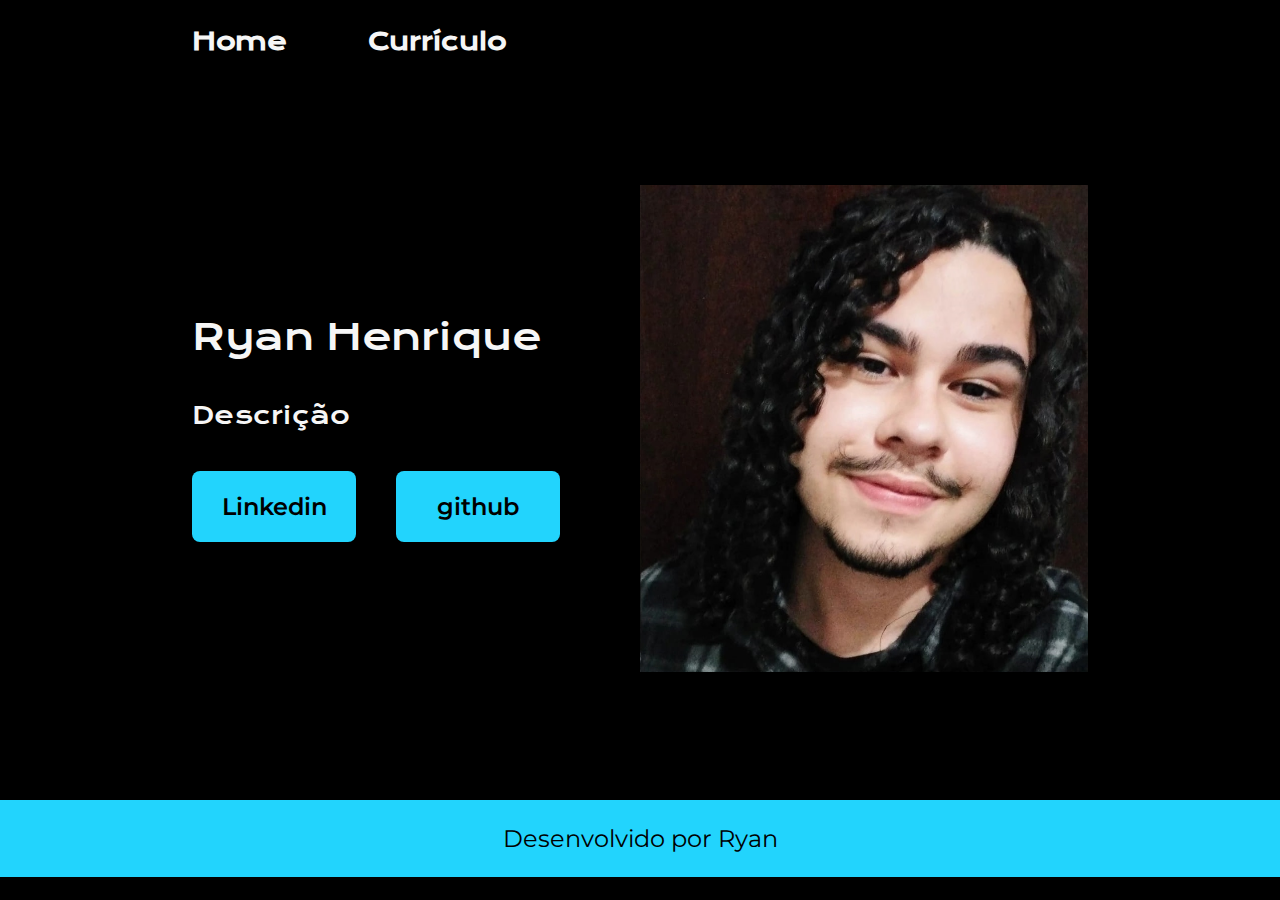
<file: index.html>
<!DOCTYPE html>
<html lang="pt-br">
    <head>
        <meta charset="UTF-8">
        <meta name="viewport" content="width=device-width, initial-scale=1.0">
        <title>Portifólio Ryan</title>
        <link rel="stylesheet" href="estilo.css">
    </head>
    <body>
        <header class="cabeçalho">
            <nav class="cabeçalho_menu">
                <a href="index.html" class="cabeçalho_menu_link">Home</a>
                <a href="curriculo.html"class="cabeçalho_menu_link">Currículo</a>
            </nav>
        </header>
        <main class="conteudo">
            <!-- coluna da esqueda inicio -->
            <section class="conteudo__esquerda">
                <h1 class="conteudo__esquerda_titulo">Ryan Henrique</h1>
                <p class="conteudo__esquerda_texto">Descrição</p>
                <div class="conteudo__esquerda_botoes">
                    <a class="conteudo__esquerda_botoes_botao" href="Linkedin">Linkedin</a>
                    <a class="conteudo__esquerda_botoes_botao" href="github">github</a>
                </div>
            </section>
            <!-- coluna da esqueda fim -->
            <!-- coluna da direita inicio -->
            <img class="conteudo_direita"src="img/perfil.jpeg">
            <!-- coluna da direita fim -->
        </main>
        <footer class="rodape">Desenvolvido por Ryan</footer>
    </body>
</html>
</file>
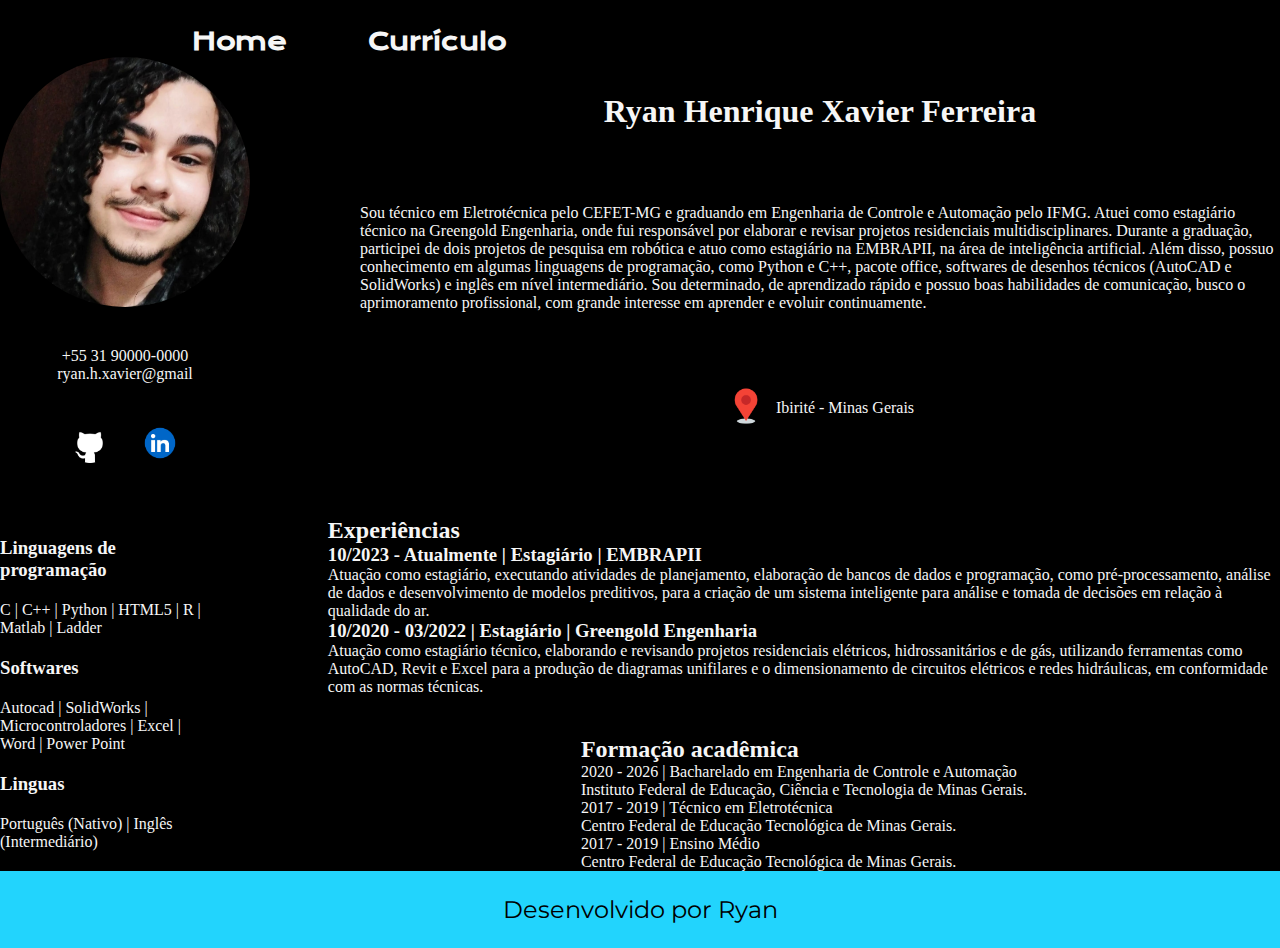
<file: curriculo.html>
<!DOCTYPE html>
<html lang="pt-br">
    <head>
        <meta charset="UTF-8">
        <meta name="viewport" content="width=device-width, initial-scale=1.0">
        <title>Portifólio Ryan</title>
    <link rel="stylesheet" href="estilo.css">
    </head>
    <body>
        <header class="cabeçalho">
            <nav class="cabeçalho_menu">
                <a href="index.html" class="cabeçalho_menu_link">Home</a>
                <a href="curriculo.html"class="cabeçalho_menu_link">Currículo</a>
            </nav>
        </header>
        <main class="conteudo_curriculo">
          <div class="container">

            <div class="cima">

              <div class="cima_esquerda">

                <img class="cima_esquerda_imagem"src="img/perfil.jpeg">

                <div class="cima_esquerda_contatos">
                  <p>+55 31 90000-0000</p>
                  <p>ryan.h.xavier@gmail</p>
                </div>

                <div class="cima_esquerda_links">

                  <a href="https://github.com/RyanXHF" target="_blank">
                    <img src="img/github_logo_icon.png" width="40" height="40">
                  </a>

                  <a href="https://www.linkedin.com/in/ryan-henrique-3a6697320/" target="_blank">
                    <img src="img/linkedin_logo_icon.png" width="40" height="40">
                  </a>

                </div>
              </div>
              <div class="cima_direita">

                <h1 class="cima_direita_nome">Ryan Henrique Xavier Ferreira</h1>
                
                <div class="cima_direita_descrição">

                  <p class="cima_direita_descrição">Sou técnico em Eletrotécnica pelo CEFET-MG e graduando em Engenharia de Controle e
                    Automação pelo IFMG. Atuei como estagiário técnico na Greengold Engenharia, onde fui
                    responsável por elaborar e revisar projetos residenciais multidisciplinares. Durante a graduação,
                    participei de dois projetos de pesquisa em robótica e atuo como estagiário na EMBRAPII, na área de
                    inteligência artificial. Além disso, possuo conhecimento em algumas linguagens de programação,
                    como Python e C++, pacote office, softwares de desenhos técnicos (AutoCAD e SolidWorks) e inglês
                    em nível intermediário. Sou determinado, de aprendizado rápido e possuo boas habilidades de
                    comunicação, busco o aprimoramento profissional, com grande interesse em aprender e evoluir
                    continuamente.</p>
                </div>

                <div class="cima_direita_local">
                  <div class="cima_direita_local_imagem">
                      <img src="img/gps_logo_icon.png" width="40" height="40">
                  </div>

                  <div class="cima_direita_local_texto">
                    <p>Ibirité - Minas Gerais</p>
                  </div>
                </div>
              </div>

            </div>
            <div class="baixo">

              <div class="baixo_esquerda">

                <div class="baixo_esquerda_habilidades">

                  <h3 class="baixo_esquerda_habilidades_titulo">Linguagens de programação</h3>
                  <p class="baixo_esquerda_habilidades_texto">C | C++ | Python | HTML5 | R | Matlab | Ladder</p>

                  <h3 class="baixo_esquerda_habilidades_titulo">Softwares</h3>
                  <p class="baixo_esquerda_habilidades_texto">Autocad | SolidWorks | Microcontroladores | Excel | Word | Power Point</p>
                  
                  <h3 class="baixo_esquerda_habilidades_titulo">Linguas</h3>
                  <p class="baixo_esquerda_habilidades_texto">Português (Nativo) | Inglês (Intermediário)</p>

                </div>

              </div>

              <div class="baixo_direita">

                <div class="baixo_direita_experiencias">

                  <h2 class="baixo_direita_experiencias_titulo">Experiências</h2>

                  <h3 class="baixo_direita_experiencias_subtitulo">10/2023 - Atualmente | Estagiário | EMBRAPII</h3>

                  <p class="baixo_direita_experiencias_texto">Atuação como estagiário, executando atividades de
                    planejamento, elaboração de bancos de dados e
                    programação, como pré-processamento, análise de dados
                    e desenvolvimento de modelos preditivos, para a criação
                    de um sistema inteligente para análise e tomada de
                    decisões em relação à qualidade do ar.
                  </p>

                  <h3 class="baixo_direita_experiencias_subtitulo">10/2020 - 03/2022 | Estagiário | Greengold Engenharia</h3>

                  <p class="baixo_direita_experiencias_texto">Atuação como estagiário técnico, elaborando e revisando
                    projetos residenciais elétricos, hidrossanitários e de gás,
                    utilizando ferramentas como AutoCAD, Revit e Excel para a
                    produção de diagramas unifilares e o dimensionamento de
                    circuitos elétricos e redes hidráulicas, em conformidade
                    com as normas técnicas.
                  </p>

                </div>

                <div class="baixo_direita_formacao">

                  <h2 class="baixo_direita_formacao_titulo">Formação acadêmica</h2>

                  <p class="baixo_direita_formacao_subtitulo">2020 - 2026 | Bacharelado em Engenharia de Controle e Automação</p>
                  <p class="baixo_direita_formacao_texto">Instituto Federal de Educação, Ciência e Tecnologia de Minas Gerais.</p>

                  <p class="baixo_direita_formacao_subtitulo">2017 - 2019 | Técnico em Eletrotécnica</p>
                  <p class="baixo_direita_formacao_texto">Centro Federal de Educação Tecnológica de Minas Gerais.</p>

                  <p class="baixo_direita_formacao_subtitulo">2017 - 2019 | Ensino Médio</p>
                  <p class="baixo_direita_formacao_texto">Centro Federal de Educação Tecnológica de Minas Gerais.</p>

                </div>
              </div>
            </div>
          </div>
        </main>
        <footer class="rodape">Desenvolvido por Ryan</footer>
    </body>
</html>
</file>
<file: estilo.css>
@import url('https://fonts.googleapis.com/css2?family=Krona+One&family=Montserrat:ital,wght@0,100..900;1,100..900&display=swap');

*{ /*reseta pre-definições*/
    margin: 0;
    padding: 0;
}

body {
    background-color: #000000;
    color: #F6F6F6;
    height: 100vh;
}

.cabeçalho{

    padding: 2% 0% 0% 15%;

}

.cabeçalho_menu{
    display: flex;
    gap: 80px;
}

.cabeçalho_menu_link{
    font-family: "Krona One", sans-serif;
    font-size: 1.5rem;
    font-weight: 600;
    color: #F6F6F6;
    text-decoration: none; 
    background-color: #000000;
}

.conteudo { /*container principal*/
    display: flex; 
    align-items: center;
    justify-content: space-between;
    margin: 10% 15%;
    gap: 80px;
}

.conteudo__esquerda{    /*container secundario*/
    display: flex; /*items -> linha*/
    flex-direction: column;
    width: 50%;
    gap: 40px;
}

.conteudo__esquerda_titulo{
    font-size: 2.25rem;
    font-family: "Krona One", sans-serif;
    font-weight: 400;
    font-style: normal;
}

.conteudo__esquerda_texto{
    font-size: 1.5rem;
    font-family: "Krona One", sans-serif;
    font-weight: 400;
    font-style: normal;
}

.conteudo__esquerda_botoes{    /*container de links <a>*/
    display: flex;
    justify-content: space-between;
    gap: 40px;
}

.conteudo__esquerda_botoes_botao{
    background-color: #22D4FD;
    width:  50%;
    font-size: 1.5rem;
    padding: 21px 0;
    border-radius: 8px;
    text-decoration: none;
    font-family: "Montserrat", sans-serif;
    font-optical-sizing: auto;
    font-weight: 600;
    font-style: normal;
    color: #000000;
    text-align: center;

}

.conteudo_direita{
    width: 50%;
}

.rodape{

    color: #000000;
    background-color: #22D4FD;
    padding: 24px;
    text-align: center;
    font-family: "Montserrat", sans-serif;
    font-size: 1.5rem;
    font-weight: 400;
}

/* Curriculo */

.container{

    background-color: black;
    display: flex;
    flex-direction: column;
    gap: 50px;
    
}

.cima{

    display: flex;
    flex-direction: row;
    justify-content: center;
    gap: 110px;

}

.cima_esquerda{

    display: flex;
    flex-direction: column;
    justify-content: space-around;
    align-items: center;
    gap: 40px;

}

.cima_esquerda_imagem {

    border-radius: 50%;
    width: 250px;
    height: 250px;
    object-fit: cover;

}

.cima_esquerda_contatos {

    display: flex;
    flex-direction: column;
    font-size: 1rem;
    font-weight: 100;
    font-style: normal;
    justify-content: center;
    align-items: center;

}

.cima_esquerda_links {

    display: flex;
    flex-direction: row;
    justify-content: center;
    align-items: center;
    border-radius: 50%;
    gap: 30px;
    

}

.cima_direita {

    display: flex;
    flex-direction: column;
    justify-content: space-around;
    align-items: center;

}

.cima_direita_descrição {

    display: flex;
    flex-direction: column;
    font-size: 1rem;
    font-weight: 100;
    font-style: normal;
    justify-content: center;
    gap: 40px;

}

.cima_direita_descrição_nome {
    
    font-size: 2rem;
    font-weight: 100;  
    font-style: normal;

}


.cima_direita_local {

    display: flex;
    flex-direction: row;
    justify-content: center;
    align-items: center;
    gap: 10px;

}


.cima_direita_local_imagem {

    border-radius: 50%;

}
/*
.cima_direita_local_texto {



}

*/

.baixo {

    display: flex;
    flex-direction: row;
    justify-content: center;
    gap: 110px;

}

.baixo_esquerda {

    display: flex;
    flex-direction: column;
    justify-content: space-around;
    align-items: center;
    gap: 40px;

}

/*
.baixo_esquerda_habilidades {



}

.baixo_esquerda_linguas {

}
*/

/*
.baixo_direita {

    display: flex;
    flex-direction: column;
    justify-content: space-around;
    align-items: center;
    gap: 40px;

}
*/

.baixo_esquerda_habilidades {

    display: flex;
    flex-direction: column;
    justify-content: space-around;
    gap: 20px;
    font-style: normal;
    font-size: 1rem;
    font-weight: 100; 

}

.baixo_direita {

    display: flex;
    flex-direction: column;
    justify-content: space-around;
    align-items: center;
    gap: 40px;

}

.baixo_direita_experiencias{

    font-style: normal;
    gap: 20px;

}

.baixo_direita_formação{

    font-style: normal;
    gap: 20px;

}


/* mobile */

@media (max-width: 1024px) {

.conteudo{
    flex-direction: column-reverse;
}

.conteudo__esquerda_botoes{
    flex-direction: column;
    align-items: center;
}

.conteudo__esquerda{
    width: auto;
}

.conteudo_direita{
    width: auto;
}

}
</file>
